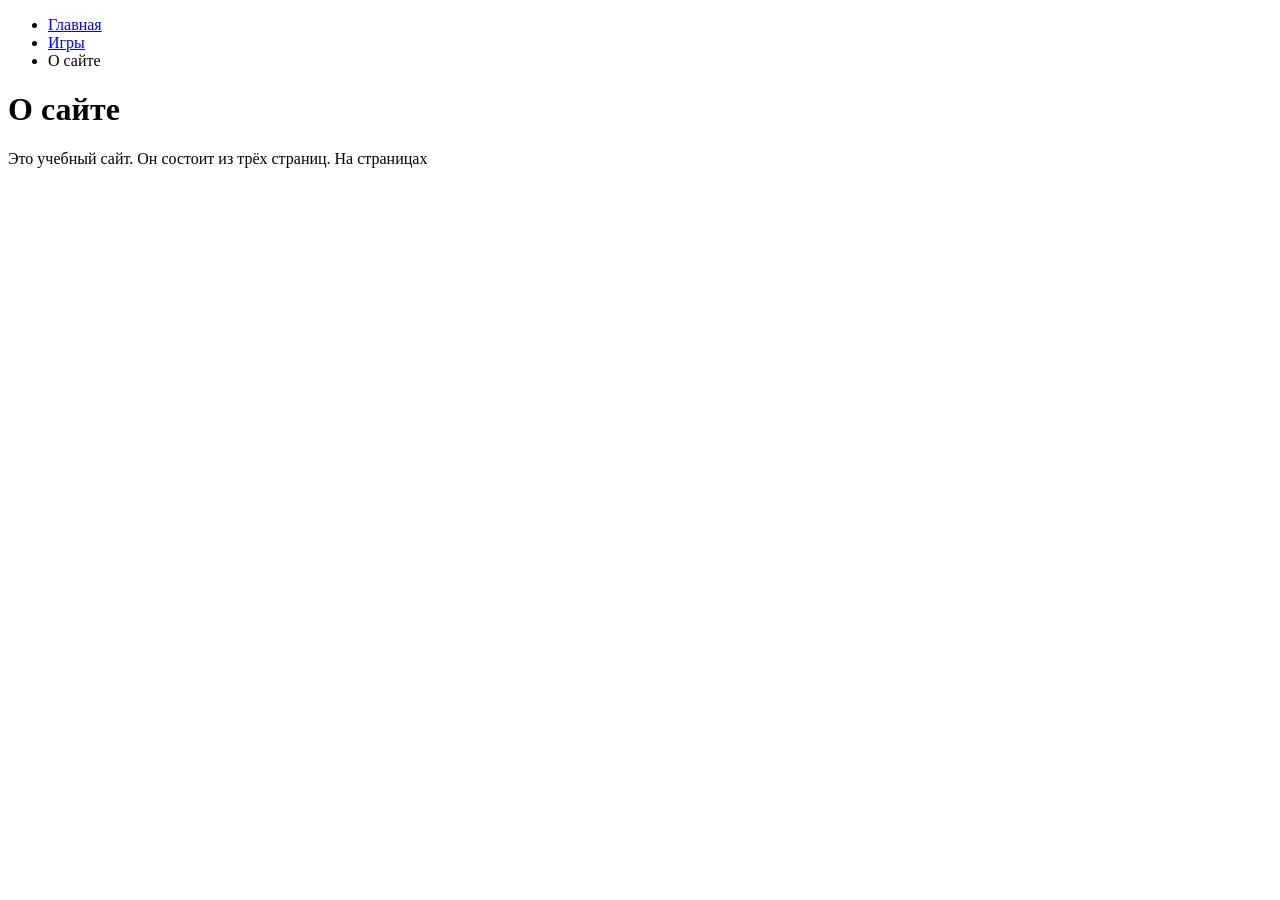
<file: about.html>
<!DOCTYPE html>
<html lang="ru">
    <head>
        <meta charset="utf-8">
        <meta name="viewport" content="width=device-width">
        <title>Мой первый веб-сайт</title>
    </head>
    <body>
        <!-- меню -->
         <ul>
            <li><a href="./index.html">Главная</a></li>
            <li><a href="./comp-sci.html">Игры</a></li>
            <li>О сайте</li>

         </ul>
         <!-- содержание страниц -->
          <h1>О сайте</h1>
          <p1>Это учебный сайт. Он состоит из трёх страниц. На страницах</p1>
    </body>
</html>
</file>
